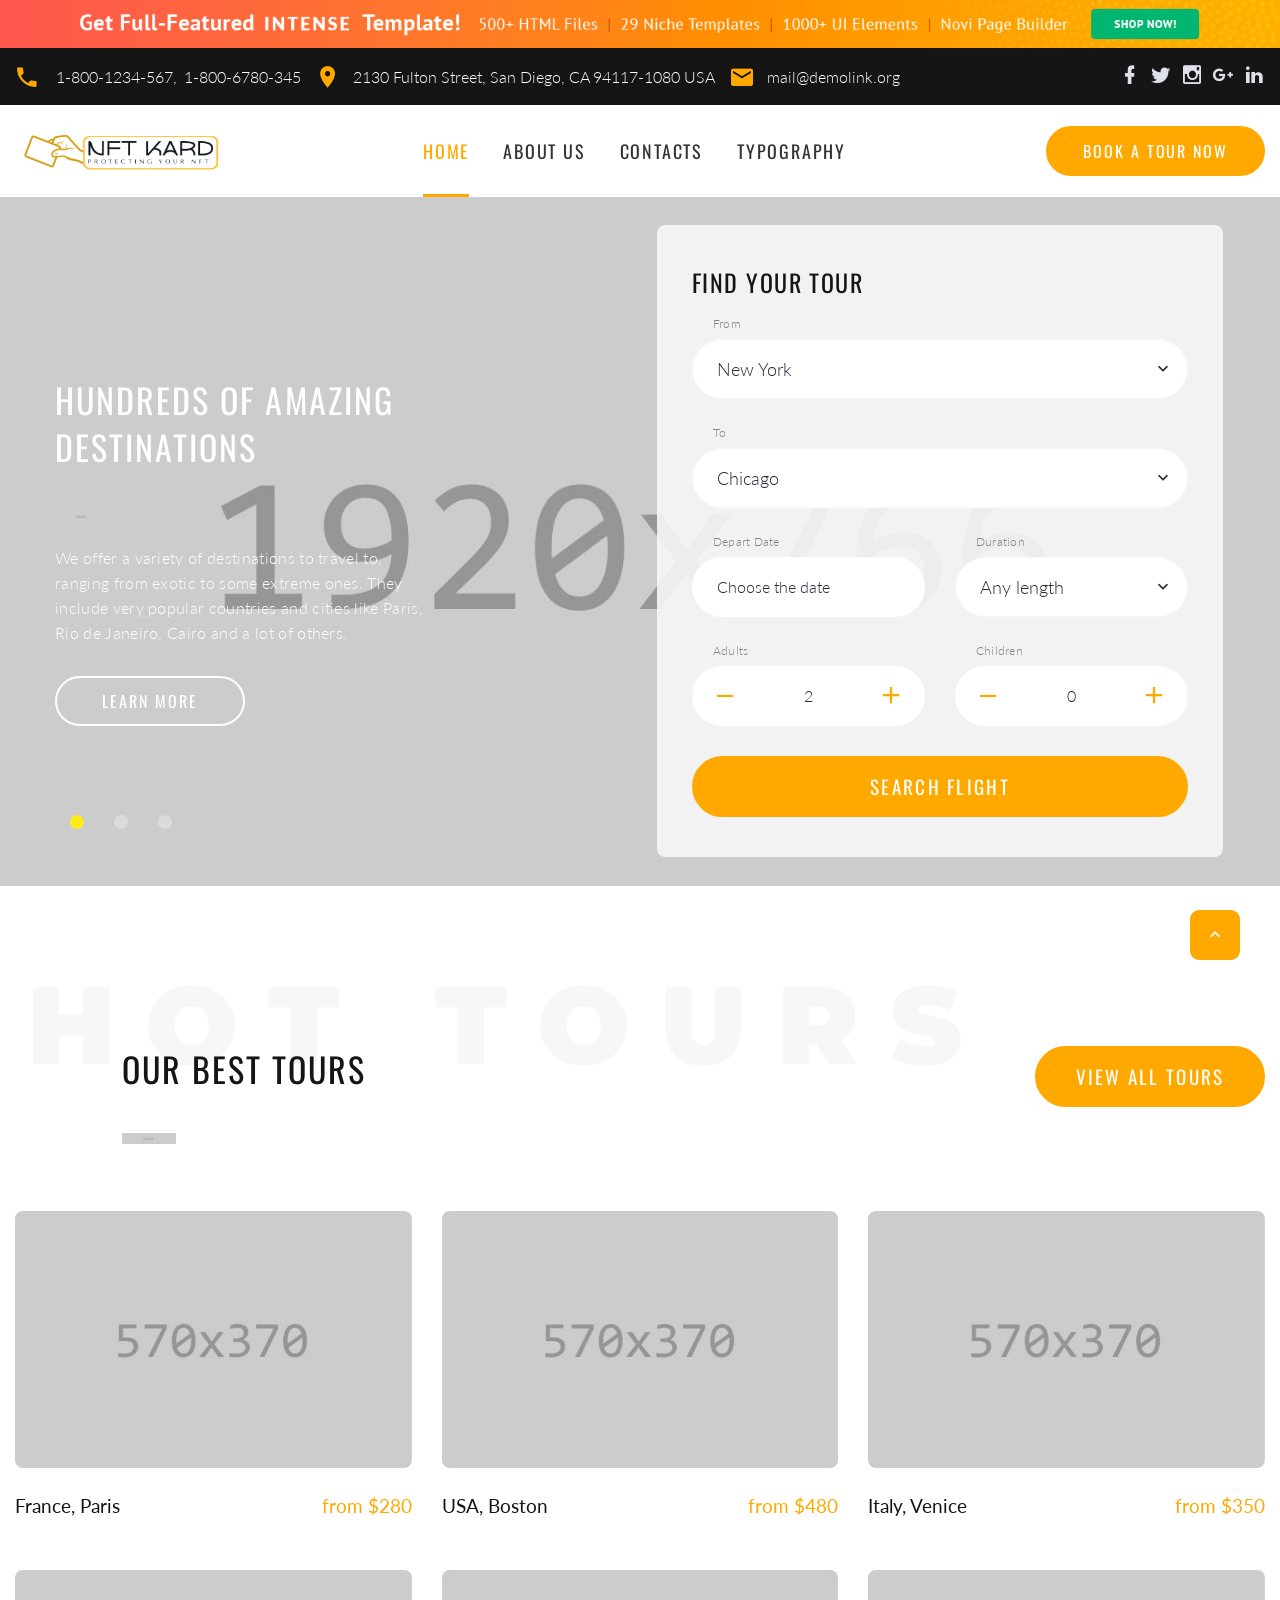
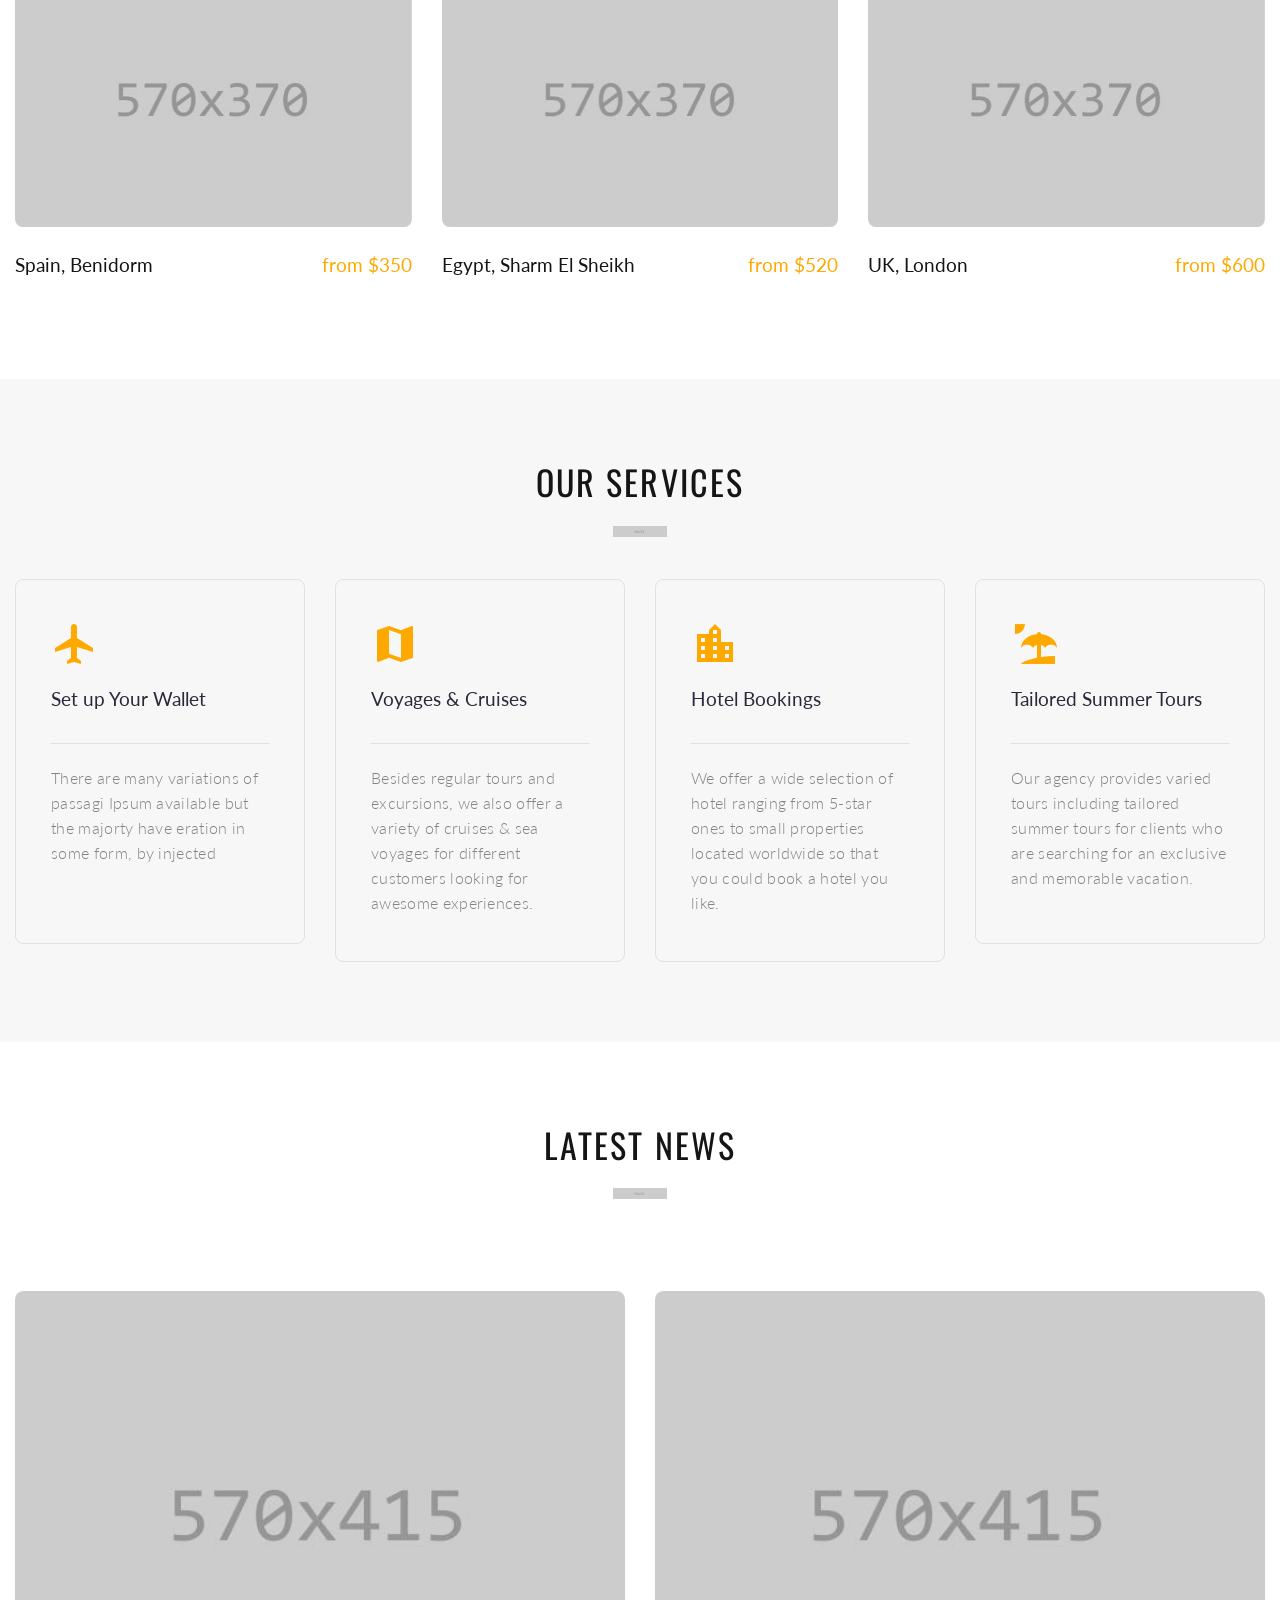
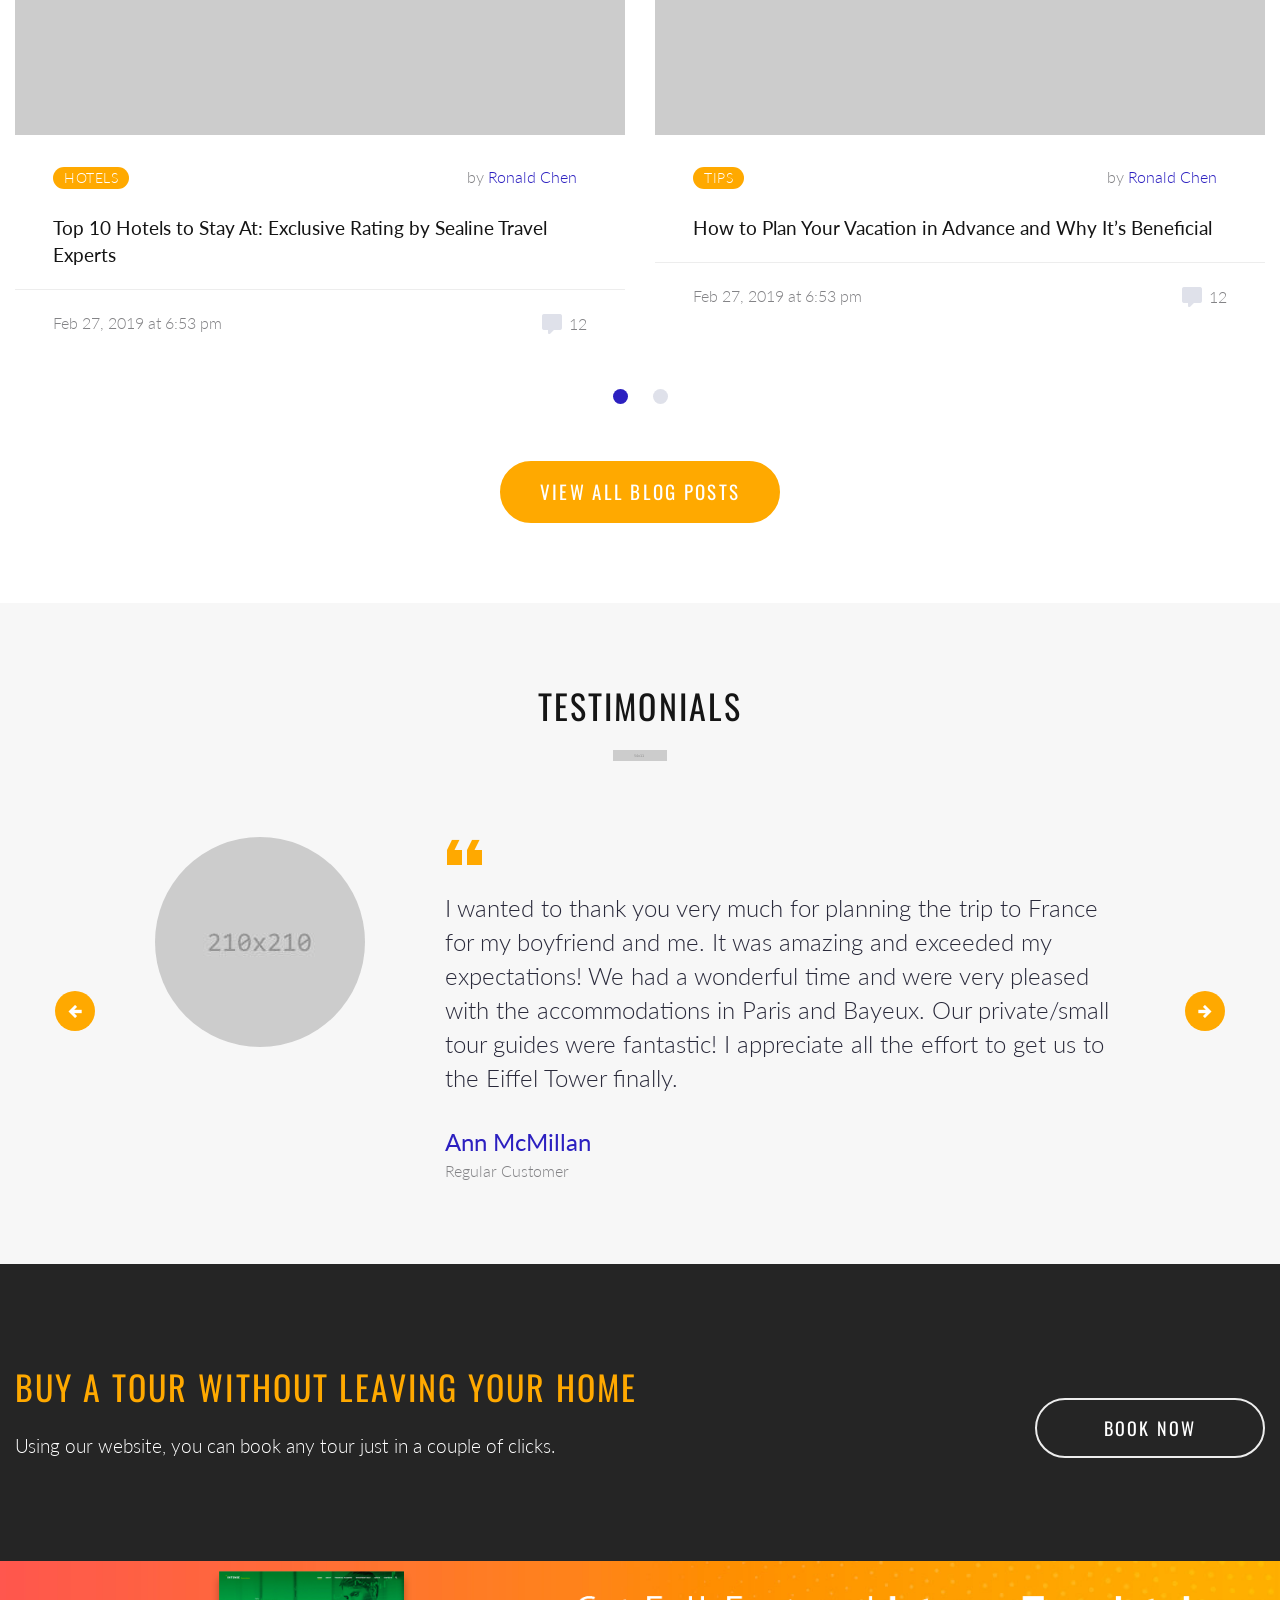
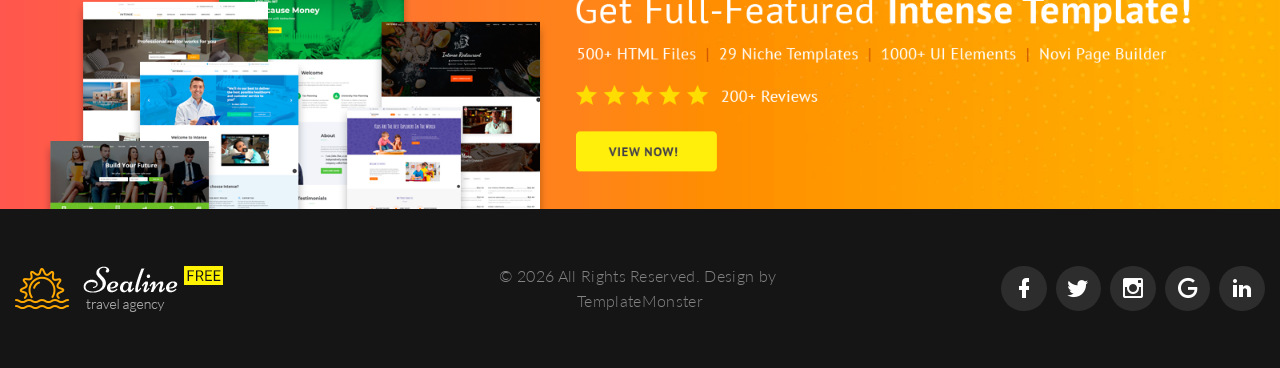
<file: indexBackup.html>
<!DOCTYPE html>
<html class="wide wow-animation" lang="en"> 
  <head>
    <!-- Site Title-->
    <title>Welcome to the Demo NFT API site : </title>
    <meta name="format-detection" content="telephone=no">
    <meta name="viewport" content="width=device-width, height=device-height, initial-scale=1.0">
    <meta http-equiv="X-UA-Compatible" content="IE=edge">
    <meta charset="utf-8">
    <link rel="icon" href="images/favicon.ico" type="image/x-icon">
    <!-- Stylesheets -->
    <link rel="stylesheet" type="text/css" href="//fonts.googleapis.com/css?family=Oswald:200,400%7CLato:300,400,300italic,700%7CMontserrat:900">
    <link rel="stylesheet" href="css/bootstrap.css">
    <link rel="stylesheet" href="css/style.css">
    <link rel="stylesheet" href="css/fonts.css">
		<!--[if lt IE 10]>
    <div style="background: #212121; padding: 10px 0; box-shadow: 3px 3px 5px 0 rgba(0,0,0,.3); clear: both; text-align:center; position: relative; z-index:1;"><a href="http://windows.microsoft.com/en-US/internet-explorer/"><img src="images/ie8-panel/warning_bar_0000_us.jpg" border="0" height="42" width="820" alt="You are using an outdated browser. For a faster, safer browsing experience, upgrade for free today."></a></div>
    <script src="js/html5shiv.min.js"> </script>
		<![endif]--> 
  </head>
  <body>
    <!-- Page preloader-->
    <div class="page-loader"> 
      <div class="page-loader-body"> 
        <div class="preloader-wrapper big active"> 
          <div class="spinner-layer spinner-blue"> 
            <div class="circle-clipper left">
              <div class="circle"> </div>
            </div>
            <div class="gap-patch">
              <div class="circle"> </div>
            </div>
            <div class="circle-clipper right">
              <div class="circle"></div>
            </div>
          </div>
          <div class="spinner-layer spinner-red">
            <div class="circle-clipper left">
              <div class="circle"></div>
            </div>
            <div class="gap-patch">
              <div class="circle"> </div>
            </div>
            <div class="circle-clipper right">
              <div class="circle"></div>
            </div>
          </div>
          <div class="spinner-layer spinner-yellow"> 
            <div class="circle-clipper left">
              <div class="circle"></div>
            </div>
            <div class="gap-patch">
              <div class="circle"></div>
            </div>
            <div class="circle-clipper right">
              <div class="circle"> </div>
            </div>
          </div>
          <div class="spinner-layer spinner-green"> 
            <div class="circle-clipper left">
              <div class="circle"></div>
            </div>
            <div class="gap-patch">
              <div class="circle"></div>
            </div>
            <div class="circle-clipper right">
              <div class="circle"></div>
            </div>
          </div>
        </div>
      </div>
    </div>
    <!-- Page-->
    <div class="page"><a class="section section-banner text-center d-none d-xl-block" href="https://www.templatemonster.com/intense-multipurpose-html-template.html" style="background-image: url(images/banner/background-04-1920x60.jpg); background-image: -webkit-image-set( url(images/banner/background-04-1920x60.jpg) 1x, url(images/banner/background-04-3840x120.jpg) 2x )"><img src="images/banner/foreground-04-1600x60.png" srcset="images/banner/foreground-04-1600x60.png 1x, images/banner/foreground-04-3200x120.png 2x" alt="" width="1600" height="310"></a>
      <!-- Page Header-->
      <header class="section page-header">
        <!-- RD Navbar-->
        <div class="rd-navbar-wrap rd-navbar-corporate">
          <nav class="rd-navbar" data-layout="rd-navbar-fixed" data-sm-layout="rd-navbar-fixed" data-md-layout="rd-navbar-fixed" data-md-device-layout="rd-navbar-fixed" data-lg-layout="rd-navbar-fullwidth" data-xl-layout="rd-navbar-static" data-lg-device-layout="rd-navbar-fixed" data-xl-device-layout="rd-navbar-static" data-md-stick-up-offset="130px" data-lg-stick-up-offset="100px" data-stick-up="true" data-sm-stick-up="true" data-md-stick-up="true" data-lg-stick-up="true" data-xl-stick-up="true">
            <div class="rd-navbar-collapse-toggle" data-rd-navbar-toggle=".rd-navbar-collapse"><span></span></div>
            <div class="rd-navbar-top-panel rd-navbar-collapse novi-background">
              <div class="rd-navbar-top-panel-inner">
                <ul class="list-inline">
                  <li class="box-inline list-inline-item"><span class="icon novi-icon icon-md-smaller icon-secondary mdi mdi-phone"></span>
                    <ul class="list-comma">
                      <li><a href="tel:#">1-800-1234-567</a></li>
                      <li><a href="tel:#">1-800-6780-345</a></li>
                    </ul>
                  </li>
                  <li class="box-inline list-inline-item"><span class="icon novi-icon icon-md-smaller icon-secondary mdi mdi-map-marker"></span><a href="#">2130 Fulton Street, San Diego, CA 94117-1080 USA</a></li>
                  <li class="box-inline list-inline-item"><span class="icon novi-icon icon-md-smaller icon-secondary mdi mdi-email"></span><a href="mailto:#">mail@demolink.org</a></li>
                </ul>
                <ul class="list-inline">
                  <li class="list-inline-item"><a class="icon novi-icon icon-sm-bigger icon-gray-1 mdi mdi-facebook" href="#"></a></li>
                  <li class="list-inline-item"><a class="icon novi-icon icon-sm-bigger icon-gray-1 mdi mdi-twitter" href="#"></a></li>
                  <li class="list-inline-item"><a class="icon novi-icon icon-sm-bigger icon-gray-1 mdi mdi-instagram" href="#"></a></li>
                  <li class="list-inline-item"><a class="icon novi-icon icon-sm-bigger icon-gray-1 mdi mdi-google-plus" href="#"></a></li>
                  <li class="list-inline-item"><a class="icon novi-icon icon-sm-bigger icon-gray-1 mdi mdi-linkedin" href="#"></a></li>
                </ul>
              </div>
              <div class="rd-navbar-top-panel-inner"><a class="button button-sm button-secondary button-nina" href="https://www.templatemonster.com/website-templates/62466.html" target="_blank">buy template now</a></div>
            </div>
            <div class="rd-navbar-inner">
              <!-- RD Navbar Panel-->
              <div class="rd-navbar-panel">
                <!-- RD Navbar Toggle-->
                <button class="rd-navbar-toggle" data-rd-navbar-toggle=".rd-navbar-nav-wrap"><span></span></button>
                <!-- RD Navbar Brand-->
                <div class="rd-navbar-brand"><a class="brand-name" href="index.html"><img class="logo-default" src="images/NFTKARD_Logo.png" alt="" width="208" height="46"/><img class="logo-inverse" src="images/logo-inverse-208x46.png" alt="" width="208" height="46"/></a></div>
              </div>
              <div class="rd-navbar-aside-center">
                <div class="rd-navbar-nav-wrap">
                  <!-- RD Navbar Nav-->
                  <ul class="rd-navbar-nav">
                    <li class="active"><a href="index.html">Home</a>
                    </li>
                    <li><a href="about-us.html">About Us</a>
                    </li>
                    <li><a href="contacts.html">Contacts</a>
                    </li>
                    <li><a href="typography.html">Typography</a>
                    </li>
                  </ul>
                </div>
              </div>
              <div class="rd-navbar-aside-right"><a class="button button-sm button-secondary button-nina" href="#">Book a tour now</a></div>
            </div>
          </nav>
        </div>
      </header>
      <section class="section">
        <div class="swiper-form-wrap">
          <!-- Swiper-->
          <div class="swiper-container swiper-slider swiper-slider_height-1 swiper-align-left swiper-align-left-custom context-dark bg-gray-darker" data-loop="false" data-autoplay="5500" data-simulate-touch="false" data-slide-effect="fade">
            <div class="swiper-wrapper">
              <div class="swiper-slide" data-slide-bg="images/swiper-slide-1.jpg">
                <div class="swiper-slide-caption">
                  <div class="container container-bigger swiper-main-section">
                    <div class="row row-fix justify-content-sm-center justify-content-md-start">
                      <div class="col-md-6 col-lg-5 col-xl-4 col-xxl-5">
                        <h3>Hundreds of Amazing Destinations</h3>
                        <div class="divider divider-decorate"></div>
                        <p class="text-spacing-sm">We offer a variety of destinations to travel to, ranging from exotic to some extreme ones. They include very popular countries and cities like Paris, Rio de Janeiro, Cairo and a lot of others.</p><a class="button button-default-outline button-nina button-sm" href="#">learn more</a>
                      </div>
                    </div>
                  </div>
                </div>
              </div>
              <div class="swiper-slide" data-slide-bg="images/swiper-slide-2.jpg">
                <div class="swiper-slide-caption">
                  <div class="container container-bigger swiper-main-section">
                    <div class="row row-fix justify-content-sm-center justify-content-md-start">
                      <div class="col-md-6 col-lg-5 col-xl-4 col-xxl-5">
                        <h3>The Trip of Your Dream</h3>
                        <div class="divider divider-decorate"></div>
                        <p class="text-spacing-sm">Our travel agency is ready to offer you an exciting vacation that is designed to fit your own needs and wishes. Whether it’s an exotic cruise or a trip to your favorite resort, you will surely have the best experience.</p><a class="button button-default-outline button-nina button-sm" href="#">learn more</a>
                      </div>
                    </div>
                  </div>
                </div>
              </div>
              <div class="swiper-slide" data-slide-bg="images/swiper-slide-3.jpg">
                <div class="swiper-slide-caption">
                  <div class="container container-bigger swiper-main-section">
                    <div class="row row-fix justify-content-sm-center justify-content-md-start">
                      <div class="col-md-6 col-lg-5 col-xl-4 col-xxl-5">
                        <h3>unique Travel Insights</h3>
                        <div class="divider divider-decorate"></div>
                        <p class="text-spacing-sm">Our team is ready to provide you with unique weekly travel insights that include photos, videos, and articles about untravelled tourist paths. We know everything about the places you’ve never been to!</p><a class="button button-default-outline button-nina button-sm" href="#">learn more</a>
                      </div>
                    </div>
                  </div>
                </div>
              </div>
            </div>
            <!-- Swiper controls-->
            <div class="swiper-pagination-wrap">
              <div class="container container-bigger">
                <div class="row">
                  <div class="col-sm-12">
                    <div class="swiper-pagination"></div>
                  </div>
                </div>
              </div>
            </div>
          </div>
          <div class="container container-bigger form-request-wrap form-request-wrap-modern">
            <div class="row row-fix justify-content-sm-center justify-content-lg-end">
              <div class="col-lg-6 col-xxl-5">
                <div class="form-request form-request-modern bg-gray-lighter novi-background">
                  <h4>Find your Tour</h4>
                  <!-- RD Mailform-->
                  <form class="rd-mailform form-fix">
                    <div class="row row-20 row-fix">
                      <div class="col-sm-12">
                        <label class="form-label-outside">From</label>
                        <div class="form-wrap form-wrap-inline">
                          <select class="form-input select-filter" data-placeholder="All" data-minimum-results-for-search="Infinity" name="city">
                            <option value="1">New York</option>
                            <option value="2">Lisbon</option>
                            <option value="3">Stockholm</option>
                          </select>
                        </div>
                      </div>
                      <div class="col-sm-12">
                        <label class="form-label-outside">To</label>
                        <div class="form-wrap form-wrap-inline">
                          <select class="form-input select-filter" data-placeholder="All" data-minimum-results-for-search="Infinity" name="city">
                            <option value="1">Chicago</option>
                            <option value="2">Madrid</option>
                            <option value="3">Paris</option>
                          </select>
                        </div>
                      </div>
                      <div class="col-sm-12 col-lg-6">
                        <label class="form-label-outside">Depart Date</label>
                        <div class="form-wrap form-wrap-validation">
                          <!-- Select -->
                          <input class="form-input" id="dateForm" name="date" type="text" data-time-picker="date">
                          <label class="form-label" for="dateForm">Choose the date</label>
                          <!--select.form-input.select-filter(data-placeholder="All", data-minimum-results-for-search="Infinity",  name='city')-->
                          <!--  option(value="1") Choose the date-->
                          <!--  option(value="2") Primary-->
                          <!--  option(value="3") Middle-->
                        </div>
                      </div>
                      <div class="col-sm-12 col-lg-6">
                        <label class="form-label-outside">Duration</label>
                        <div class="form-wrap form-wrap-validation">
                          <!-- Select 2-->
                          <select class="form-input select-filter" data-placeholder="All" data-minimum-results-for-search="Infinity" name="city">
                            <option value="1">Any length</option>
                            <option value="2">2 days</option>
                            <option value="3">3 days</option>
                            <option value="4">4 days</option>
                          </select>
                        </div>
                      </div>
                      <div class="col-lg-6">
                        <label class="form-label-outside">Adults</label>
                        <div class="form-wrap form-wrap-modern">
                          <input class="form-input input-append" id="form-element-stepper" type="number" min="0" max="300" value="2">
                        </div>
                      </div>
                      <div class="col-lg-6">
                        <label class="form-label-outside">Children</label>
                        <div class="form-wrap form-wrap-modern">
                          <input class="form-input input-append" id="form-element-stepper-1" type="number" min="0" max="300" value="0">
                        </div>
                      </div>
                    </div>
                    <div class="form-wrap form-button">
                      <button class="button button-block button-secondary" type="submit">search flight</button>
                    </div>
                  </form>
                </div>
              </div>
            </div>
          </div>
        </div>
      </section>

      <section class="section section-variant-1 bg-default novi-background bg-cover"> 
        <div class="container container-wide">
          <div class="row row-fix justify-content-xl-end row-30 text-center text-xl-left">
            <div class="col-xl-8">
              <div class="parallax-text-wrap">
                <h3>Our Best Tours</h3><span class="parallax-text">Hot tours</span>
              </div>
              <hr class="divider divider-decorate">
            </div>
            <div class="col-xl-3 text-xl-right"><a class="button button-secondary button-nina" href="#">view all tours</a></div>
          </div>
          <div class="row row-50">
            <div class="col-md-6 col-xl-4">
              <article class="event-default-wrap">
                <div class="event-default">
                  <figure class="event-default-image"><img src="images/landing-private-airlines-01-570x370.jpg" alt="" width="570" height="370"/>
                  </figure>
                  <div class="event-default-caption"><a class="button button-xs button-secondary button-nina" href="#">learn more</a></div>
                </div>
                <div class="event-default-inner">
                  <h5><a class="event-default-title" href="#">France, Paris</a></h5><span class="heading-5">from $280</span>
                </div>
              </article>
            </div>
            <div class="col-md-6 col-xl-4">
              <article class="event-default-wrap">
                <div class="event-default">
                  <figure class="event-default-image"><img src="images/landing-private-airlines-02-570x370.jpg" alt="" width="570" height="370"/>
                  </figure>
                  <div class="event-default-caption"><a class="button button-xs button-secondary button-nina" href="#">learn more</a></div>
                </div>
                <div class="event-default-inner">
                  <h5><a class="event-default-title" href="#">USA, Boston</a></h5><span class="heading-5">from $480</span>
                </div>
              </article>
            </div>
            <div class="col-md-6 col-xl-4">
              <article class="event-default-wrap">
                <div class="event-default">
                  <figure class="event-default-image"><img src="images/landing-private-airlines-03-570x370.jpg" alt="" width="570" height="370"/>
                  </figure>
                  <div class="event-default-caption"><a class="button button-xs button-secondary button-nina" href="#">learn more</a></div>
                </div>
                <div class="event-default-inner">
                  <h5><a class="event-default-title" href="#">Italy, Venice</a></h5><span class="heading-5">from $350</span>
                </div>
              </article>
            </div>
            <div class="col-md-6 col-xl-4">
              <article class="event-default-wrap">
                <div class="event-default">
                  <figure class="event-default-image"><img src="images/landing-private-airlines-04-570x370.jpg" alt="" width="570" height="370"/>
                  </figure>
                  <div class="event-default-caption"><a class="button button-xs button-secondary button-nina" href="#">learn more</a></div>
                </div>
                <div class="event-default-inner">
                  <h5><a class="event-default-title" href="#">Spain, Benidorm</a></h5><span class="heading-5">from $350</span>
                </div>
              </article>
            </div>
            <div class="col-md-6 col-xl-4">
              <article class="event-default-wrap">
                <div class="event-default">
                  <figure class="event-default-image"><img src="images/landing-private-airlines-05-570x370.jpg" alt="" width="570" height="370"/>
                  </figure>
                  <div class="event-default-caption"><a class="button button-xs button-secondary button-nina" href="#">learn more</a></div>
                </div>
                <div class="event-default-inner">
                  <h5><a class="event-default-title" href="#">Egypt,  Sharm El Sheikh</a></h5><span class="heading-5">from $520</span>
                </div>
              </article>
            </div>
            <div class="col-md-6 col-xl-4">
              <article class="event-default-wrap">
                <div class="event-default">
                  <figure class="event-default-image"><img src="images/landing-private-airlines-06-570x370.jpg" alt="" width="570" height="370"/>
                  </figure>
                  <div class="event-default-caption"><a class="button button-xs button-secondary button-nina" href="#">learn more</a></div>
                </div>
                <div class="event-default-inner">
                  <h5><a class="event-default-title" href="#">UK, London</a></h5><span class="heading-5">from $600</span>
                </div>
              </article>
            </div>
          </div>
        </div>
      </section>

      <!-- our advantages-->
      <section class="section section-lg bg-gray-lighter novi-background bg-cover text-center">
        <div class="container container-wide">
          <h3>our services</h3>
          <div class="divider divider-decorate"></div>
          <div class="row row-50 justify-content-sm-center text-left">
            <div class="col-sm-10 col-md-6 col-xl-3">
              <article class="box-minimal box-minimal-border">
                <div class="box-minimal-icon novi-icon mdi mdi-airplane"></div>
                <p class="big box-minimal-title">Set up Your Wallet</p>
                <hr>
                <div class="box-minimal-text text-spacing-sm">There are many variations of passagi Ipsum available but the majorty have eration in some form, by injected</div>
              </article>
            </div>
            <div class="col-sm-10 col-md-6 col-xl-3">
              <article class="box-minimal box-minimal-border">
                <div class="box-minimal-icon novi-icon mdi mdi-map"></div>
                <p class="big box-minimal-title">Voyages & Cruises</p>
                <hr>
                <div class="box-minimal-text text-spacing-sm">Besides regular tours and excursions, we also offer a variety of cruises & sea voyages for different customers looking for awesome experiences.</div>
              </article>
            </div>
            <div class="col-sm-10 col-md-6 col-xl-3">
              <article class="box-minimal box-minimal-border">
                <div class="box-minimal-icon novi-icon mdi mdi-city"></div>
                <p class="big box-minimal-title">Hotel Bookings</p>
                <hr>
                <div class="box-minimal-text text-spacing-sm">We offer a wide selection of hotel ranging from 5-star ones to small properties located worldwide so that you could book a hotel you like.</div>
              </article>
            </div>
            <div class="col-sm-10 col-md-6 col-xl-3">
              <article class="box-minimal box-minimal-border">
                <div class="box-minimal-icon novi-icon mdi mdi-beach"></div>
                <p class="big box-minimal-title">Tailored Summer Tours</p>
                <hr>
                <div class="box-minimal-text text-spacing-sm">Our agency provides varied tours including tailored summer tours for clients who are searching for an exclusive and memorable vacation.</div>
              </article>
            </div>
          </div>
        </div>
      </section>

      <!-- Tips & tricks-->
      <section class="section section-lg novi-background bg-cover bg-default text-center">
        <div class="container-wide">
          <div class="row row-50">
            <div class="col-sm-12">
              <h3>Latest News</h3>
              <div class="divider divider-decorate"></div>
              <!-- Owl Carousel-->
              <div class="owl-carousel owl-carousel-team owl-carousel-inset" data-items="1" data-md-items="2" data-xl-items="3" data-stage-padding="15" data-loop="true" data-margin="30" data-mouse-drag="false" data-dots="true" data-autoplay="true">
                <article class="post-blog"><a class="post-blog-image" href="#"><img src="images/landing-private-airlines-7-570x415.jpg" alt="" width="570" height="415"/></a>
                  <div class="post-blog-caption">
                    <div class="post-blog-caption-header">
                      <ul class="post-blog-tags">
                        <li><a class="button-tags" href="#">Hotels</a></li>
                      </ul>
                      <ul class="post-blog-meta">
                        <li><span>by</span>&nbsp;<a href="#">Ronald Chen</a></li>
                      </ul>
                    </div>
                    <div class="post-blog-caption-body">
                      <h5><a class="post-blog-title" href="#">Top 10 Hotels to Stay At: Exclusive Rating by Sealine Travel Experts</a></h5>
                    </div>
                    <div class="post-blog-caption-footer">
                      <time datetime="2019">Feb 27, 2019 at 6:53 pm</time><a class="post-comment" href="#"><span class="icon novi-icon icon-md-middle icon-gray-1 mdi mdi-comment"></span><span>12</span></a>
                    </div>
                  </div>
                </article>
                <article class="post-blog"><a class="post-blog-image" href="#"><img src="images/landing-private-airlines-8-570x415.jpg" alt="" width="570" height="415"/></a>
                  <div class="post-blog-caption">
                    <div class="post-blog-caption-header">
                      <ul class="post-blog-tags">
                        <li><a class="button-tags" href="#">Tips</a></li>
                      </ul>
                      <ul class="post-blog-meta">
                        <li><span>by</span>&nbsp;<a href="#">Ronald Chen</a></li>
                      </ul>
                    </div>
                    <div class="post-blog-caption-body">
                      <h5><a class="post-blog-title" href="#">How to Plan Your Vacation in Advance and Why It’s Beneficial</a></h5>
                    </div>
                    <div class="post-blog-caption-footer">
                      <time datetime="2019">Feb 27, 2019 at 6:53 pm</time><a class="post-comment" href="#"><span class="icon novi-icon icon-md-middle icon-gray-1 mdi mdi-comment"></span><span>12</span></a>
                    </div>
                  </div>
                </article>
                <article class="post-blog"><a class="post-blog-image" href="#"><img src="images/landing-private-airlines-9-570x415.jpg" alt="" width="570" height="415"/></a>
                  <div class="post-blog-caption">
                    <div class="post-blog-caption-header">
                      <ul class="post-blog-tags">
                        <li><a class="button-tags" href="#">Traveling</a></li>
                      </ul>
                      <ul class="post-blog-meta">
                        <li><span>by</span>&nbsp;<a href="#">Ronald Chen</a></li>
                      </ul>
                    </div>
                    <div class="post-blog-caption-body">
                      <h5><a class="post-blog-title" href="#">Your Personal Guide to 5 Best Places to Visit on Earth</a></h5>
                    </div>
                    <div class="post-blog-caption-footer">
                      <time datetime="2019">Feb 27, 2019 at 6:53 pm</time><a class="post-comment" href="#"><span class="icon novi-icon icon-md-middle icon-gray-1 mdi mdi-comment"></span><span>12</span></a>
                    </div>
                  </div>
                </article>
              </div>
            </div>
            <div class="col-12"><a class="button button-secondary button-nina button-offset-lg" href="#">view all blog posts</a></div>
          </div>
        </div>
      </section>

      <section class="section section-lg text-center bg-gray-lighter novi-background bg-cover">
        <div class="container container-bigger">
          <h3>testimonials</h3>
          <div class="divider divider-decorate"></div>
          <!-- Owl Carousel-->
          <div class="owl-carousel owl-layout-1" data-items="1" data-dots="true" data-nav="true" data-stage-padding="0" data-loop="true" data-margin="30" data-mouse-drag="false" data-autoplay="true">
            <article class="quote-boxed">
              <div class="quote-boxed-aside"><img class="quote-boxed-image" src="images/quote-user-1-210x210.jpg" alt="" width="210" height="210"/>
              </div>
              <div class="quote-boxed-main">
                <div class="quote-boxed-text">
                  <p>I wanted to thank you very much for planning the trip to France for my boyfriend and me. It was amazing and exceeded my expectations! We had a wonderful time and were very pleased with the accommodations in Paris and Bayeux. Our private/small tour guides were fantastic! I appreciate all the effort to get us to the Eiffel Tower finally. </p>
                </div>
                <div class="quote-boxed-meta">
                  <p class="quote-boxed-cite">Ann McMillan</p>
                  <p class="quote-boxed-small">Regular Customer</p>
                </div>
              </div>
            </article>
            <article class="quote-boxed">
              <div class="quote-boxed-aside"><img class="quote-boxed-image" src="images/quote-user-2-210x210.jpg" alt="" width="210" height="210"/>
              </div>
              <div class="quote-boxed-main">
                <div class="quote-boxed-text">
                  <p>I had a marvelous time in our travels to Madagascar, Zimbabwe and Botswana, I had just wonderful experiences.I loved the location of the Gorges Camp as I felt like it was only the time we got to see real and rural Africans and how they truly lived. The service was amazing and everyone was very attentive!</p>
                </div>
                <div class="quote-boxed-meta">
                  <p class="quote-boxed-cite">Debra Ortega</p>
                  <p class="quote-boxed-small">Regular Customer</p>
                </div>
              </div>
            </article>
            <article class="quote-boxed">
              <div class="quote-boxed-aside"><img class="quote-boxed-image" src="images/quote-user-3-210x210.jpg" alt="" width="210" height="210"/>
              </div>
              <div class="quote-boxed-main">
                <div class="quote-boxed-text">
                  <p>Just wanted to say many, many thanks for helping me set up an amazing Costa Rican adventure! My nephew and I had a blast! All of the accommodations were perfect as were the activities that we did (canopy, coffee tour, hikes, fishing, and massages!) We have such fond memories and can't thank you enough!</p>
                </div>
                <div class="quote-boxed-meta">
                  <p class="quote-boxed-cite">Samantha Smith</p>
                  <p class="quote-boxed-small">Regular Customer</p>
                </div>
              </div>
            </article>
          </div>
        </div>
      </section>

      <section class="section section-md text-center text-md-left bg-gray-700 novi-background bg-cover">
        <div class="container container-wide">
          <div class="row row-fix row-50 justify-content-sm-center">
            <div class="col-xxl-8">
              <div class="box-cta box-cta-inline">
                <div class="box-cta-inner">
                  <h3 class="box-cta-title">Buy a tour without leaving your home</h3>
                  <p>Using our website, you can book any tour just in a couple of clicks.</p>
                </div>
                <div class="box-cta-inner"><a class="button button-secondary button-nina" href="#">Book Now</a></div>
              </div>
            </div>
          </div>
        </div>
      </section><a class="section section-banner" href="https://www.templatemonster.com/intense-multipurpose-html-template.html" style="background-image: url(images/banner/background-03-1920x310.jpg); background-image: -webkit-image-set( url(images/banner/background-03-1920x310.jpg) 1x, url(images/banner/background-03-3840x620.jpg) 2x )"><img src="images/banner/foreground-03-1600x310.png" srcset="images/banner/foreground-03-1600x310.png 1x, images/banner/foreground-03-3200x620.png 2x" alt="" width="1600" height="310"></a>

      <!-- Footer Minimal-->
      <footer class="section page-footer page-footer-minimal novi-background bg-cover text-center bg-gray-darker">
        <div class="container container-wide">
          <div class="row row-fix justify-content-sm-center align-items-md-center row-30">
            <div class="col-md-10 col-lg-7 col-xl-4 text-xl-left"><a href="index.html"><img class="inverse-logo" src="images/logo-inverse-208x46.png" alt="" width="208" height="46"/></a></div>
            <div class="col-md-10 col-lg-7 col-xl-4">
              <p class="right">&#169;&nbsp;<span class="copyright-year"></span> All Rights Reserved. Design&nbsp;by&nbsp;<a href="https://www.templatemonster.com">TemplateMonster</a></p>
            </div>
            <div class="col-md-10 col-lg-7 col-xl-4 text-xl-right">
              <ul class="group-xs group-middle"> 
                <li><a class="icon novi-icon icon-md-middle icon-circle icon-secondary-5-filled mdi mdi-facebook" href="#"></a></li>
                <li><a class="icon novi-icon icon-md-middle icon-circle icon-secondary-5-filled mdi mdi-twitter" href="#"></a></li>
                <li><a class="icon novi-icon icon-md-middle icon-circle icon-secondary-5-filled mdi mdi-instagram" href="#"></a></li>
                <li><a class="icon novi-icon icon-md-middle icon-circle icon-secondary-5-filled mdi mdi-google" href="#"></a></li>
                <li><a class="icon novi-icon icon-md-middle icon-circle icon-secondary-5-filled mdi mdi-linkedin" href="#"></a></li>
              </ul>
            </div>
          </div>
        </div>
      </footer>
    </div>
    <!-- Global Mailform Output-->
    <div class="snackbars" id="form-output-global"> </div>
    <!-- Javascript-->
    <script src="js/core.min.js"></script>
    <script src="js/script.js"></script>
    <!-- coded by barber-->
  </body>
</html>
</file>
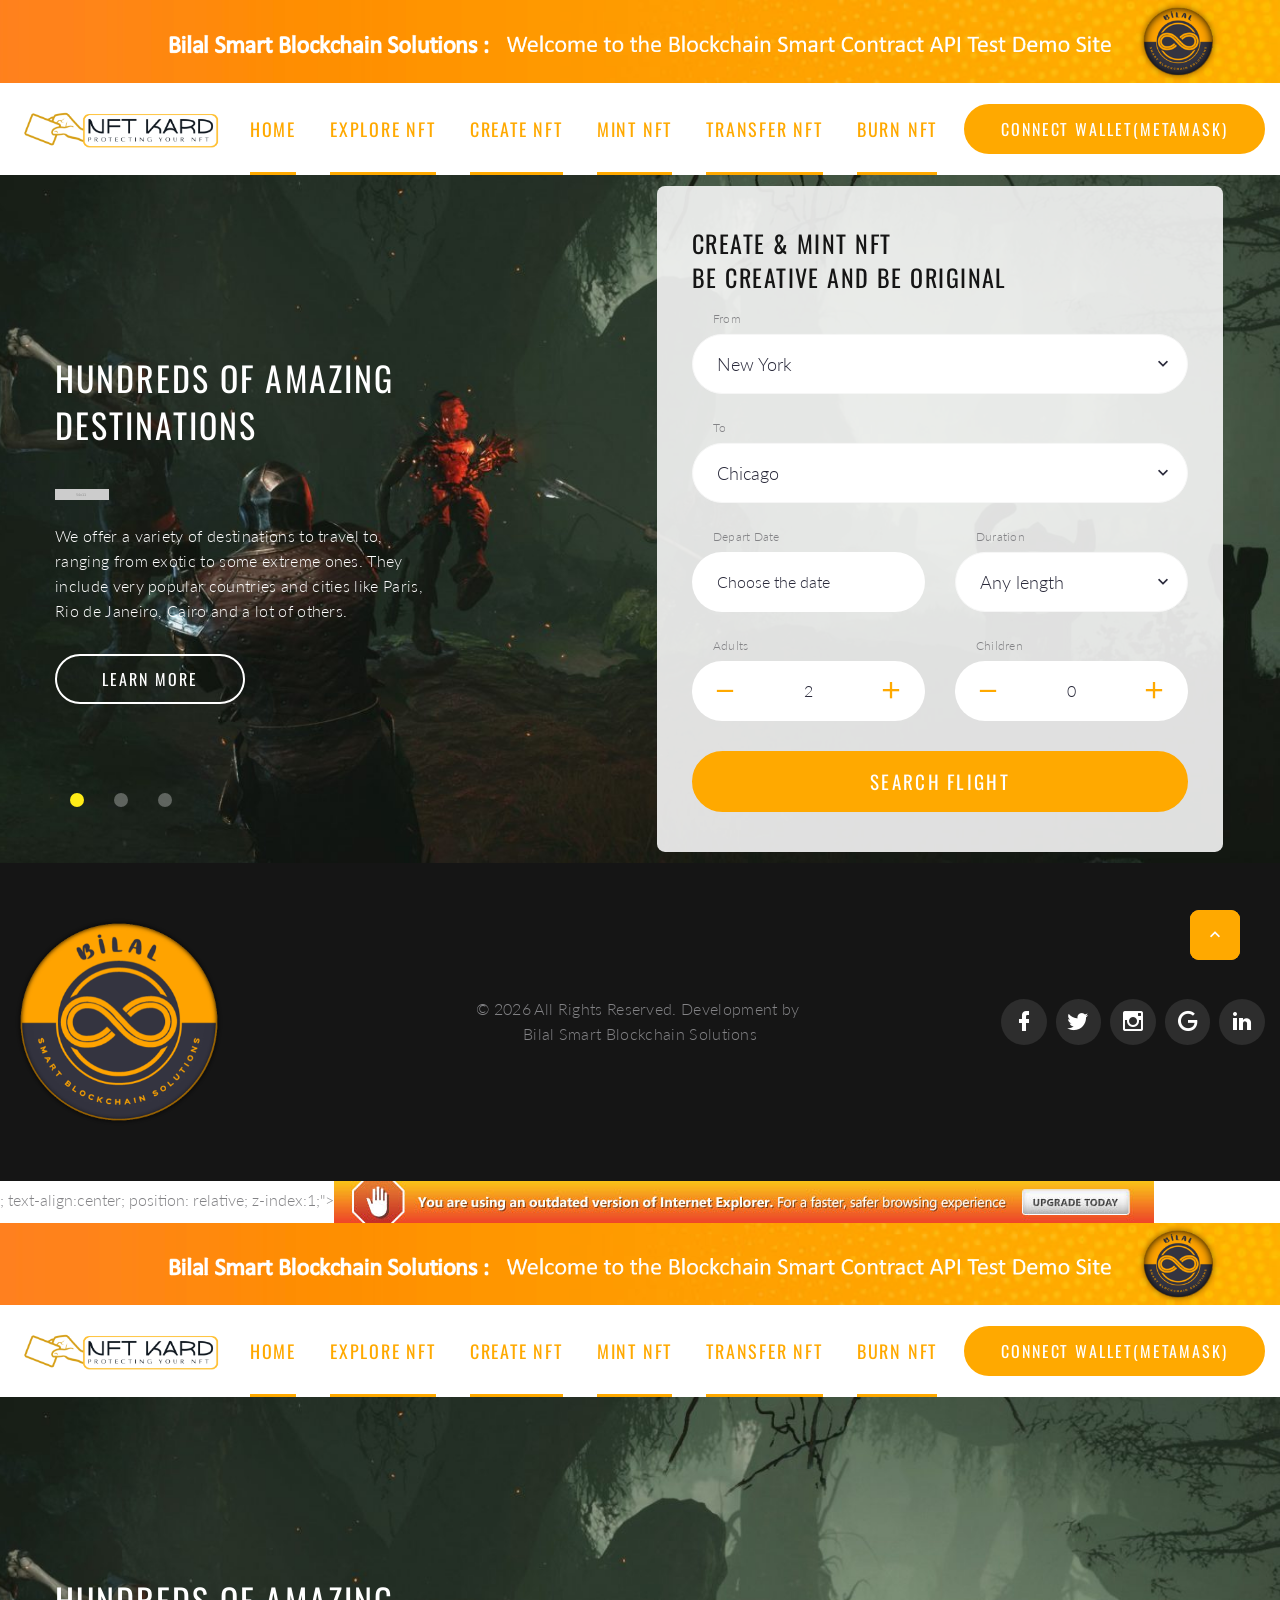
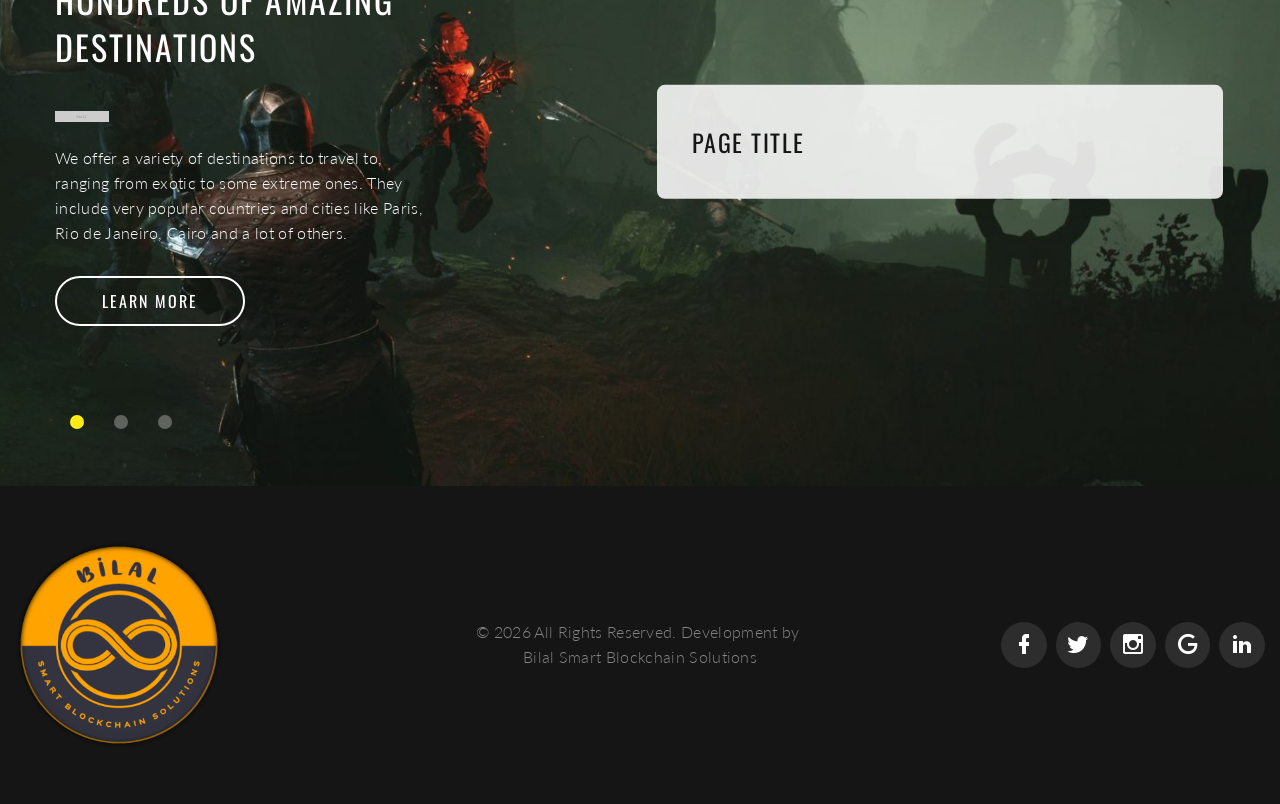
<file: indexBackupMini.html>
<!DOCTYPE html>
<html class="wide wow-animation" lang="en"> 
  <head>
    <!-- Site Title-->
    <title>Welcome to the Demo NFT API site : </title>
    <meta name="format-detection" content="telephone=no">
    <meta name="viewport" content="width=device-width, height=device-height, initial-scale=1.0">
    <meta http-equiv="X-UA-Compatible" content="IE=edge">
    <meta charset="utf-8">
    <link rel="icon" href="images/favicon.ico" type="image/x-icon">
    <!-- Stylesheets -->
    <link rel="stylesheet" type="text/css" href="//fonts.googleapis.com/css?family=Oswald:200,400%7CLato:300,400,300italic,700%7CMontserrat:900">
    <link rel="stylesheet" href="css/bootstrap.css">
    <link rel="stylesheet" href="css/style.css">
    <link rel="stylesheet" href="css/fonts.css">
		<!--[if lt IE 10]>
    <div style="background: #212121; padding: 10px 0; box-shadow: 3px 3px 5px 0 rgba(0,0,0,.3); clear: both<!DOCTYPE html>
<html class="wide wow-animation" lang="en"> 
  <head>
    <!-- Site Title-->
    <title>Welcome to the Demo NFT API site : </title>
    <meta name="format-detection" content="telephone=no">
    <meta name="viewport" content="width=device-width, height=device-height, initial-scale=1.0">
    <meta http-equiv="X-UA-Compatible" content="IE=edge">
    <meta charset="utf-8">
    <link rel="icon" href="images/favicon.ico" type="image/x-icon">
    <!-- Stylesheets -->
    <link rel="stylesheet" type="text/css" href="//fonts.googleapis.com/css?family=Oswald:200,400%7CLato:300,400,300italic,700%7CMontserrat:900">
    <link rel="stylesheet" href="css/bootstrap.css">
    <link rel="stylesheet" href="css/style.css">
    <link rel="stylesheet" href="css/fonts.css">
		<!--[if lt IE 10]>
    <div style="background: #212121; padding: 10px 0; box-shadow: 3px 3px 5px 0 rgba(0,0,0,.3); clear: both; text-align:center; position: relative; z-index:1;"><a href="http://windows.microsoft.com/en-US/internet-explorer/"><img src="images/ie8-panel/warning_bar_0000_us.jpg" border="0" height="42" width="820" alt="You are using an outdated browser. For a faster, safer browsing experience, upgrade for free today."></a></div>
    <script src="js/html5shiv.min.js"> </script>
		<![endif]--> 
  </head>
  <body>
    <!-- Page preloader-->
    <div class="page-loader"> 
      <div class="page-loader-body"> 
        <div class="preloader-wrapper big active"> 
          <div class="spinner-layer spinner-blue"> 
            <div class="circle-clipper left">
              <div class="circle"> </div>
            </div>
            <div class="gap-patch">
              <div class="circle"> </div>
            </div>
            <div class="circle-clipper right">
              <div class="circle"></div>
            </div>
          </div>
          <div class="spinner-layer spinner-red">
            <div class="circle-clipper left">
              <div class="circle"></div>
            </div>
            <div class="gap-patch">
              <div class="circle"> </div>
            </div>
            <div class="circle-clipper right">
              <div class="circle"></div>
            </div>
          </div>
          <div class="spinner-layer spinner-yellow"> 
            <div class="circle-clipper left">
              <div class="circle"></div>
            </div>
            <div class="gap-patch">
              <div class="circle"></div>
            </div>
            <div class="circle-clipper right">
              <div class="circle"> </div>
            </div>
          </div>
          <div class="spinner-layer spinner-green"> 
            <div class="circle-clipper left">
              <div class="circle"></div>
            </div>
            <div class="gap-patch">
              <div class="circle"></div>
            </div>
            <div class="circle-clipper right">
              <div class="circle"></div>
            </div>
          </div>
        </div>
      </div>
    </div>
    <!-- Page-->
	
    <div class="page"><a class="section section-banner text-center d-none d-xl-block" href="https://www.templatemonster.com/intense-multipurpose-html-template.html" style="background-image: url(images/banner/background-04-1920x60.jpg); background-image: -webkit-image-set( url(images/banner/background-04-1920x60.jpg) 1x, url(images/banner/background-04-3840x120.jpg) 2x )"><img src="images/banner/foreground.png" srcset="images/banner/foreground.png 1x, images/banner/foreground.png 2x" alt="" width="1600" height="310"></a>
      <!-- Page Header-->
      <header class="section page-header">
        <!-- RD Navbar-->
       <div class="rd-navbar-wrap rd-navbar-corporate">
          <nav class="rd-navbar" data-layout="rd-navbar-fixed" data-sm-layout="rd-navbar-fixed" data-md-layout="rd-navbar-fixed" data-md-device-layout="rd-navbar-fixed" data-lg-layout="rd-navbar-fullwidth" data-xl-layout="rd-navbar-static" data-lg-device-layout="rd-navbar-fixed" data-xl-device-layout="rd-navbar-static" data-md-stick-up-offset="130px" data-lg-stick-up-offset="100px" data-stick-up="true" data-sm-stick-up="true" data-md-stick-up="true" data-lg-stick-up="true" data-xl-stick-up="true">
            <div class="rd-navbar-collapse-toggle" data-rd-navbar-toggle=".rd-navbar-collapse"><span></span></div> 
  
            <div class="rd-navbar-inner">
              <!-- RD Navbar Panel-->
              <div class="rd-navbar-panel">
                <!-- RD Navbar Toggle-->
                <button class="rd-navbar-toggle" data-rd-navbar-toggle=".rd-navbar-nav-wrap"><span></span></button>
                <!-- RD Navbar Brand-->
                <div class="rd-navbar-brand"><a class="brand-name" href="index.html"><img class="logo-default" src="images/NFTKARD_Logo.png" alt="" width="208" height="46"/><img class="logo-inverse" src="images/logo-inverse-208x46.png" alt="" width="208" height="46"/></a></div>
              </div>
              <div class="rd-navbar-aside-center">
                <div class="rd-navbar-nav-wrap">
                  <!-- RD Navbar Nav-->
                  <ul class="rd-navbar-nav">
                    <li class="active"><a href="index.html">Home</a>
                    </li>
					  <li class="active"><a href="#">Explore NFT</a>
                    </li>
					  <li class="active"><a href="#">Create NFT</a>
                    </li>
					  <li class="active"><a href="#">Mint NFT</a>
                    </li>
					  </li>
					  <li class="active"><a href="#">Transfer NFT</a>
                    </li>
					</li>
					  <li class="active"><a href="#">Burn NFT</a>
                    </li>
                 </ul>
                </div>
              </div>
              <div class="rd-navbar-aside-right"><a class="button button-sm button-secondary button-nina" href="#">Connect Wallet(Metamask)</a></div>
            </div>
          </nav>
        </div>
      </header>
      <section class="section">
        <div class="swiper-form-wrap">
          <!-- Swiper-->
          <div class="swiper-container swiper-slider swiper-slider_height-1 swiper-align-left swiper-align-left-custom context-dark bg-gray-darker" data-loop="false" data-autoplay="5500" data-simulate-touch="false" data-slide-effect="fade">
            <div class="swiper-wrapper">
              <div class="swiper-slide" data-slide-bg="images/nftkard_swiper-slide-1.jpg">
                <div class="swiper-slide-caption">
                  <div class="container container-bigger swiper-main-section">
                    <div class="row row-fix justify-content-sm-center justify-content-md-start">
                      <div class="col-md-6 col-lg-5 col-xl-4 col-xxl-5">
                        <h3>Hundreds of Amazing Destinations</h3>
                        <div class="divider divider-decorate"></div>
                        <p class="text-spacing-sm">We offer a variety of destinations to travel to, ranging from exotic to some extreme ones. They include very popular countries and cities like Paris, Rio de Janeiro, Cairo and a lot of others.</p><a class="button button-default-outline button-nina button-sm" href="#">learn more</a>
                      </div>
                    </div>
                  </div>
                </div>
              </div>
              <div class="swiper-slide" data-slide-bg="images/nftkard_swiper-slide-2.jpg">
                <div class="swiper-slide-caption">
                  <div class="container container-bigger swiper-main-section">
                    <div class="row row-fix justify-content-sm-center justify-content-md-start">
                      <div class="col-md-6 col-lg-5 col-xl-4 col-xxl-5">
                        <h3>The Trip of Your Dream</h3>
                        <div class="divider divider-decorate"></div>
                        <p class="text-spacing-sm">Our travel agency is ready to offer you an exciting vacation that is designed to fit your own needs and wishes. Whether it’s an exotic cruise or a trip to your favorite resort, you will surely have the best experience.</p><a class="button button-default-outline button-nina button-sm" href="#">learn more</a>
                      </div>
                    </div>
                  </div>
                </div>
              </div>
              <div class="swiper-slide" data-slide-bg="images/nftkard_swiper-slide-3.jpg">
                <div class="swiper-slide-caption">
                  <div class="container container-bigger swiper-main-section">
                    <div class="row row-fix justify-content-sm-center justify-content-md-start">
                      <div class="col-md-6 col-lg-5 col-xl-4 col-xxl-5">
                        <h3>unique Travel Insights</h3>
                        <div class="divider divider-decorate"></div>
                        <p class="text-spacing-sm">Our team is ready to provide you with unique weekly travel insights that include photos, videos, and articles about untravelled tourist paths. We know everything about the places you’ve never been to!</p><a class="button button-default-outline button-nina button-sm" href="#">learn more</a>
                      </div>
                    </div>
                  </div>
                </div>
              </div>
            </div>
            <!-- Swiper controls-->
            <div class="swiper-pagination-wrap">
              <div class="container container-bigger">
                <div class="row">
                  <div class="col-sm-12">
                    <div class="swiper-pagination"></div>
                  </div>
                </div>
              </div>
            </div>
          </div>
          <div class="container container-bigger form-request-wrap form-request-wrap-modern">
            <div class="row row-fix justify-content-sm-center justify-content-lg-end">
              <div class="col-lg-6 col-xxl-5">
                <div class="form-request form-request-modern bg-gray-lighter novi-background">
                  <h4>Create & Mint NFT</h4>
					<h4>Be Creative and Be Original</h4>
                  <!-- RD Mailform-->
				
                  <form class="rd-mailform form-fix">
			
					 
					  
                    <div class="row row-20 row-fix">
                      <div class="col-sm-12">
                        <label class="form-label-outside">From</label>
                        <div class="form-wrap form-wrap-inline">
                          <select class="form-input select-filter" data-placeholder="All" data-minimum-results-for-search="Infinity" name="city">
                            <option value="1">New York</option>
                            <option value="2">Lisbon</option>
                            <option value="3">Stockholm</option>
                          </select>
                        </div>
                      </div>
                      <div class="col-sm-12">
                        <label class="form-label-outside">To</label>
                        <div class="form-wrap form-wrap-inline">
                          <select class="form-input select-filter" data-placeholder="All" data-minimum-results-for-search="Infinity" name="city">
                            <option value="1">Chicago</option>
                            <option value="2">Madrid</option>
                            <option value="3">Paris</option>
                          </select>
                        </div>
                      </div>
                      <div class="col-sm-12 col-lg-6">
                        <label class="form-label-outside">Depart Date</label>
                        <div class="form-wrap form-wrap-validation">
                          <!-- Select -->
                          <input class="form-input" id="dateForm" name="date" type="text" data-time-picker="date">
                          <label class="form-label" for="dateForm">Choose the date</label>
                          <!--select.form-input.select-filter(data-placeholder="All", data-minimum-results-for-search="Infinity",  name='city')-->
                          <!--  option(value="1") Choose the date-->
                          <!--  option(value="2") Primary-->
                          <!--  option(value="3") Middle-->
                        </div>
                      </div>
                      <div class="col-sm-12 col-lg-6">
                        <label class="form-label-outside">Duration</label>
                        <div class="form-wrap form-wrap-validation">
                          <!-- Select 2-->
                          <select class="form-input select-filter" data-placeholder="All" data-minimum-results-for-search="Infinity" name="city">
                            <option value="1">Any length</option>
                            <option value="2">2 days</option>
                            <option value="3">3 days</option>
                            <option value="4">4 days</option>
                          </select>
                        </div>
                      </div>
                      <div class="col-lg-6">
                        <label class="form-label-outside">Adults</label>
                        <div class="form-wrap form-wrap-modern">
                          <input class="form-input input-append" id="form-element-stepper" type="number" min="0" max="300" value="2">
                        </div>
                      </div>
                      <div class="col-lg-6">
                        <label class="form-label-outside">Children</label>
                        <div class="form-wrap form-wrap-modern">
                          <input class="form-input input-append" id="form-element-stepper-1" type="number" min="0" max="300" value="0">
                        </div>
                      </div>
                    </div>
                    <div class="form-wrap form-button">
                      <button class="button button-block button-secondary" type="submit">search flight</button>
                    </div>
                  </form> 
                </div>
              </div>
            </div>
          </div>
        </div>
      </section>





    

   

     

      <!-- Footer Minimal-->
      <footer class="section page-footer page-footer-minimal novi-background bg-cover text-center bg-gray-darker">
        <div class="container container-wide">
          <div class="row row-fix justify-content-sm-center align-items-md-center row-30">
            <div class="col-md-10 col-lg-7 col-xl-4 text-xl-left"><a href="index.html"><img class="inverse-logo" src="images/bilalsbslogo.png" alt="" width="208" height="46"/></a></div>
            <div class="col-md-10 col-lg-7 col-xl-4">
              <p class="right">&#169;&nbsp;<span class="copyright-year"></span> All Rights Reserved. Development&nbsp;by&nbsp;<a href="https://bilal.sbs">Bilal Smart Blockchain Solutions</a></p>
            </div>
            <div class="col-md-10 col-lg-7 col-xl-4 text-xl-right">
              <ul class="group-xs group-middle"> 
                <li><a class="icon novi-icon icon-md-middle icon-circle icon-secondary-5-filled mdi mdi-facebook" href="#"></a></li>
                <li><a class="icon novi-icon icon-md-middle icon-circle icon-secondary-5-filled mdi mdi-twitter" href="#"></a></li>
                <li><a class="icon novi-icon icon-md-middle icon-circle icon-secondary-5-filled mdi mdi-instagram" href="#"></a></li>
                <li><a class="icon novi-icon icon-md-middle icon-circle icon-secondary-5-filled mdi mdi-google" href="#"></a></li>
                <li><a class="icon novi-icon icon-md-middle icon-circle icon-secondary-5-filled mdi mdi-linkedin" href="#"></a></li>
              </ul>
            </div>
          </div>
        </div>
      </footer>
    </div>
    <!-- Global Mailform Output-->
    <div class="snackbars" id="form-output-global"> </div>
    <!-- Javascript-->
    <script src="js/core.min.js"></script>
    <script src="js/script.js"></script>
    <!-- coded by barber-->
  </body>
</html>; text-align:center; position: relative; z-index:1;"><a href="http://windows.microsoft.com/en-US/internet-explorer/"><img src="images/ie8-panel/warning_bar_0000_us.jpg" border="0" height="42" width="820" alt="You are using an outdated browser. For a faster, safer browsing experience, upgrade for free today."></a></div>
    <script src="js/html5shiv.min.js"> </script>
		<![endif]--> 
  </head>
  <body>
    <!-- Page preloader-->
    <div class="page-loader"> 
      <div class="page-loader-body"> 
        <div class="preloader-wrapper big active"> 
          <div class="spinner-layer spinner-blue"> 
            <div class="circle-clipper left">
              <div class="circle"> </div>
            </div>
            <div class="gap-patch">
              <div class="circle"> </div>
            </div>
            <div class="circle-clipper right">
              <div class="circle"></div>
            </div>
          </div>
          <div class="spinner-layer spinner-red">
            <div class="circle-clipper left">
              <div class="circle"></div>
            </div>
            <div class="gap-patch">
              <div class="circle"> </div>
            </div>
            <div class="circle-clipper right">
              <div class="circle"></div>
            </div>
          </div>
          <div class="spinner-layer spinner-yellow"> 
            <div class="circle-clipper left">
              <div class="circle"></div>
            </div>
            <div class="gap-patch">
              <div class="circle"></div>
            </div>
            <div class="circle-clipper right">
              <div class="circle"> </div>
            </div>
          </div>
          <div class="spinner-layer spinner-green"> 
            <div class="circle-clipper left">
              <div class="circle"></div>
            </div>
            <div class="gap-patch">
              <div class="circle"></div>
            </div>
            <div class="circle-clipper right">
              <div class="circle"></div>
            </div>
          </div>
        </div>
      </div>
    </div>
    <!-- Page-->
	
    <div class="page"><a class="section section-banner text-center d-none d-xl-block" href="https://www.templatemonster.com/intense-multipurpose-html-template.html" style="background-image: url(images/banner/background-04-1920x60.jpg); background-image: -webkit-image-set( url(images/banner/background-04-1920x60.jpg) 1x, url(images/banner/background-04-3840x120.jpg) 2x )"><img src="images/banner/foreground.png" srcset="images/banner/foreground.png 1x, images/banner/foreground.png 2x" alt="" width="1600" height="310"></a>
      <!-- Page Header-->
      <header class="section page-header">
        <!-- RD Navbar-->
       <div class="rd-navbar-wrap rd-navbar-corporate">
          <nav class="rd-navbar" data-layout="rd-navbar-fixed" data-sm-layout="rd-navbar-fixed" data-md-layout="rd-navbar-fixed" data-md-device-layout="rd-navbar-fixed" data-lg-layout="rd-navbar-fullwidth" data-xl-layout="rd-navbar-static" data-lg-device-layout="rd-navbar-fixed" data-xl-device-layout="rd-navbar-static" data-md-stick-up-offset="130px" data-lg-stick-up-offset="100px" data-stick-up="true" data-sm-stick-up="true" data-md-stick-up="true" data-lg-stick-up="true" data-xl-stick-up="true">
            <div class="rd-navbar-collapse-toggle" data-rd-navbar-toggle=".rd-navbar-collapse"><span></span></div> 
  
            <div class="rd-navbar-inner">
              <!-- RD Navbar Panel-->
              <div class="rd-navbar-panel">
                <!-- RD Navbar Toggle-->
                <button class="rd-navbar-toggle" data-rd-navbar-toggle=".rd-navbar-nav-wrap"><span></span></button>
                <!-- RD Navbar Brand-->
                <div class="rd-navbar-brand"><a class="brand-name" href="index.html"><img class="logo-default" src="images/NFTKARD_Logo.png" alt="" width="208" height="46"/><img class="logo-inverse" src="images/logo-inverse-208x46.png" alt="" width="208" height="46"/></a></div>
              </div>
              <div class="rd-navbar-aside-center">
                <div class="rd-navbar-nav-wrap">
                  <!-- RD Navbar Nav-->
                  <ul class="rd-navbar-nav">
                    <li class="active"><a href="index.html">Home</a>
                    </li>
					  <li class="active"><a href="#">Explore NFT</a>
                    </li>
					  <li class="active"><a href="#">Create NFT</a>
                    </li>
					  <li class="active"><a href="#">Mint NFT</a>
                    </li>
					  </li>
					  <li class="active"><a href="#">Transfer NFT</a>
                    </li>
					</li>
					  <li class="active"><a href="#">Burn NFT</a>
                    </li>
                 </ul>
                </div>
              </div>
              <div class="rd-navbar-aside-right"><a class="button button-sm button-secondary button-nina" href="#">Connect Wallet(Metamask)</a></div>
            </div>
          </nav>
        </div>
      </header>
      <section class="section">
        <div class="swiper-form-wrap">
          <!-- Swiper-->
          <div class="swiper-container swiper-slider swiper-slider_height-1 swiper-align-left swiper-align-left-custom context-dark bg-gray-darker" data-loop="false" data-autoplay="5500" data-simulate-touch="false" data-slide-effect="fade">
            <div class="swiper-wrapper">
              <div class="swiper-slide" data-slide-bg="images/nftkard_swiper-slide-1.jpg">
                <div class="swiper-slide-caption">
                  <div class="container container-bigger swiper-main-section">
                    <div class="row row-fix justify-content-sm-center justify-content-md-start">
                      <div class="col-md-6 col-lg-5 col-xl-4 col-xxl-5">
                        <h3>Hundreds of Amazing Destinations</h3>
                        <div class="divider divider-decorate"></div>
                        <p class="text-spacing-sm">We offer a variety of destinations to travel to, ranging from exotic to some extreme ones. They include very popular countries and cities like Paris, Rio de Janeiro, Cairo and a lot of others.</p><a class="button button-default-outline button-nina button-sm" href="#">learn more</a>
                      </div>
                    </div>
                  </div>
                </div>
              </div>
              <div class="swiper-slide" data-slide-bg="images/nftkard_swiper-slide-2.jpg">
                <div class="swiper-slide-caption">
                  <div class="container container-bigger swiper-main-section">
                    <div class="row row-fix justify-content-sm-center justify-content-md-start">
                      <div class="col-md-6 col-lg-5 col-xl-4 col-xxl-5">
                        <h3>The Trip of Your Dream</h3>
                        <div class="divider divider-decorate"></div>
                        <p class="text-spacing-sm">Our travel agency is ready to offer you an exciting vacation that is designed to fit your own needs and wishes. Whether it’s an exotic cruise or a trip to your favorite resort, you will surely have the best experience.</p><a class="button button-default-outline button-nina button-sm" href="#">learn more</a>
                      </div>
                    </div>
                  </div>
                </div>
              </div>
              <div class="swiper-slide" data-slide-bg="images/nftkard_swiper-slide-3.jpg">
                <div class="swiper-slide-caption">
                  <div class="container container-bigger swiper-main-section">
                    <div class="row row-fix justify-content-sm-center justify-content-md-start">
                      <div class="col-md-6 col-lg-5 col-xl-4 col-xxl-5">
                        <h3>unique Travel Insights</h3>
                        <div class="divider divider-decorate"></div>
                        <p class="text-spacing-sm">Our team is ready to provide you with unique weekly travel insights that include photos, videos, and articles about untravelled tourist paths. We know everything about the places you’ve never been to!</p><a class="button button-default-outline button-nina button-sm" href="#">learn more</a>
                      </div>
                    </div>
                  </div>
                </div>
              </div>
            </div>
            <!-- Swiper controls-->
            <div class="swiper-pagination-wrap">
              <div class="container container-bigger">
                <div class="row">
                  <div class="col-sm-12">
                    <div class="swiper-pagination"></div>
                  </div>
                </div>
              </div>
            </div>
          </div>
          <div class="container container-bigger form-request-wrap form-request-wrap-modern">
            <div class="row row-fix justify-content-sm-center justify-content-lg-end">
              <div class="col-lg-6 col-xxl-5">
                <div class="form-request form-request-modern bg-gray-lighter novi-background">
                  <h4>Page Title </h4>
					
                  <!-- Page Body Start Here -->
				  <!-- End  Body Start Here -->
                </div>
              </div>
            </div>
          </div>
        </div>
      </section>





    

   

     

      <!-- Footer Minimal-->
      <footer class="section page-footer page-footer-minimal novi-background bg-cover text-center bg-gray-darker">
        <div class="container container-wide">
          <div class="row row-fix justify-content-sm-center align-items-md-center row-30">
            <div class="col-md-10 col-lg-7 col-xl-4 text-xl-left"><a href="index.html"><img class="inverse-logo" src="images/bilalsbslogo.png" alt="" width="208" height="46"/></a></div>
            <div class="col-md-10 col-lg-7 col-xl-4">
              <p class="right">&#169;&nbsp;<span class="copyright-year"></span> All Rights Reserved. Development&nbsp;by&nbsp;<a href="https://bilal.sbs">Bilal Smart Blockchain Solutions</a></p>
            </div>
            <div class="col-md-10 col-lg-7 col-xl-4 text-xl-right">
              <ul class="group-xs group-middle"> 
                <li><a class="icon novi-icon icon-md-middle icon-circle icon-secondary-5-filled mdi mdi-facebook" href="#"></a></li>
                <li><a class="icon novi-icon icon-md-middle icon-circle icon-secondary-5-filled mdi mdi-twitter" href="#"></a></li>
                <li><a class="icon novi-icon icon-md-middle icon-circle icon-secondary-5-filled mdi mdi-instagram" href="#"></a></li>
                <li><a class="icon novi-icon icon-md-middle icon-circle icon-secondary-5-filled mdi mdi-google" href="#"></a></li>
                <li><a class="icon novi-icon icon-md-middle icon-circle icon-secondary-5-filled mdi mdi-linkedin" href="#"></a></li>
              </ul>
            </div>
          </div>
        </div>
      </footer>
    </div>
    <!-- Global Mailform Output-->
    <div class="snackbars" id="form-output-global"> </div>
    <!-- Javascript-->
    <script src="js/core.min.js"></script>
    <script src="js/script.js"></script>
    <!-- coded by barber-->
  </body>
</html>
</file>
